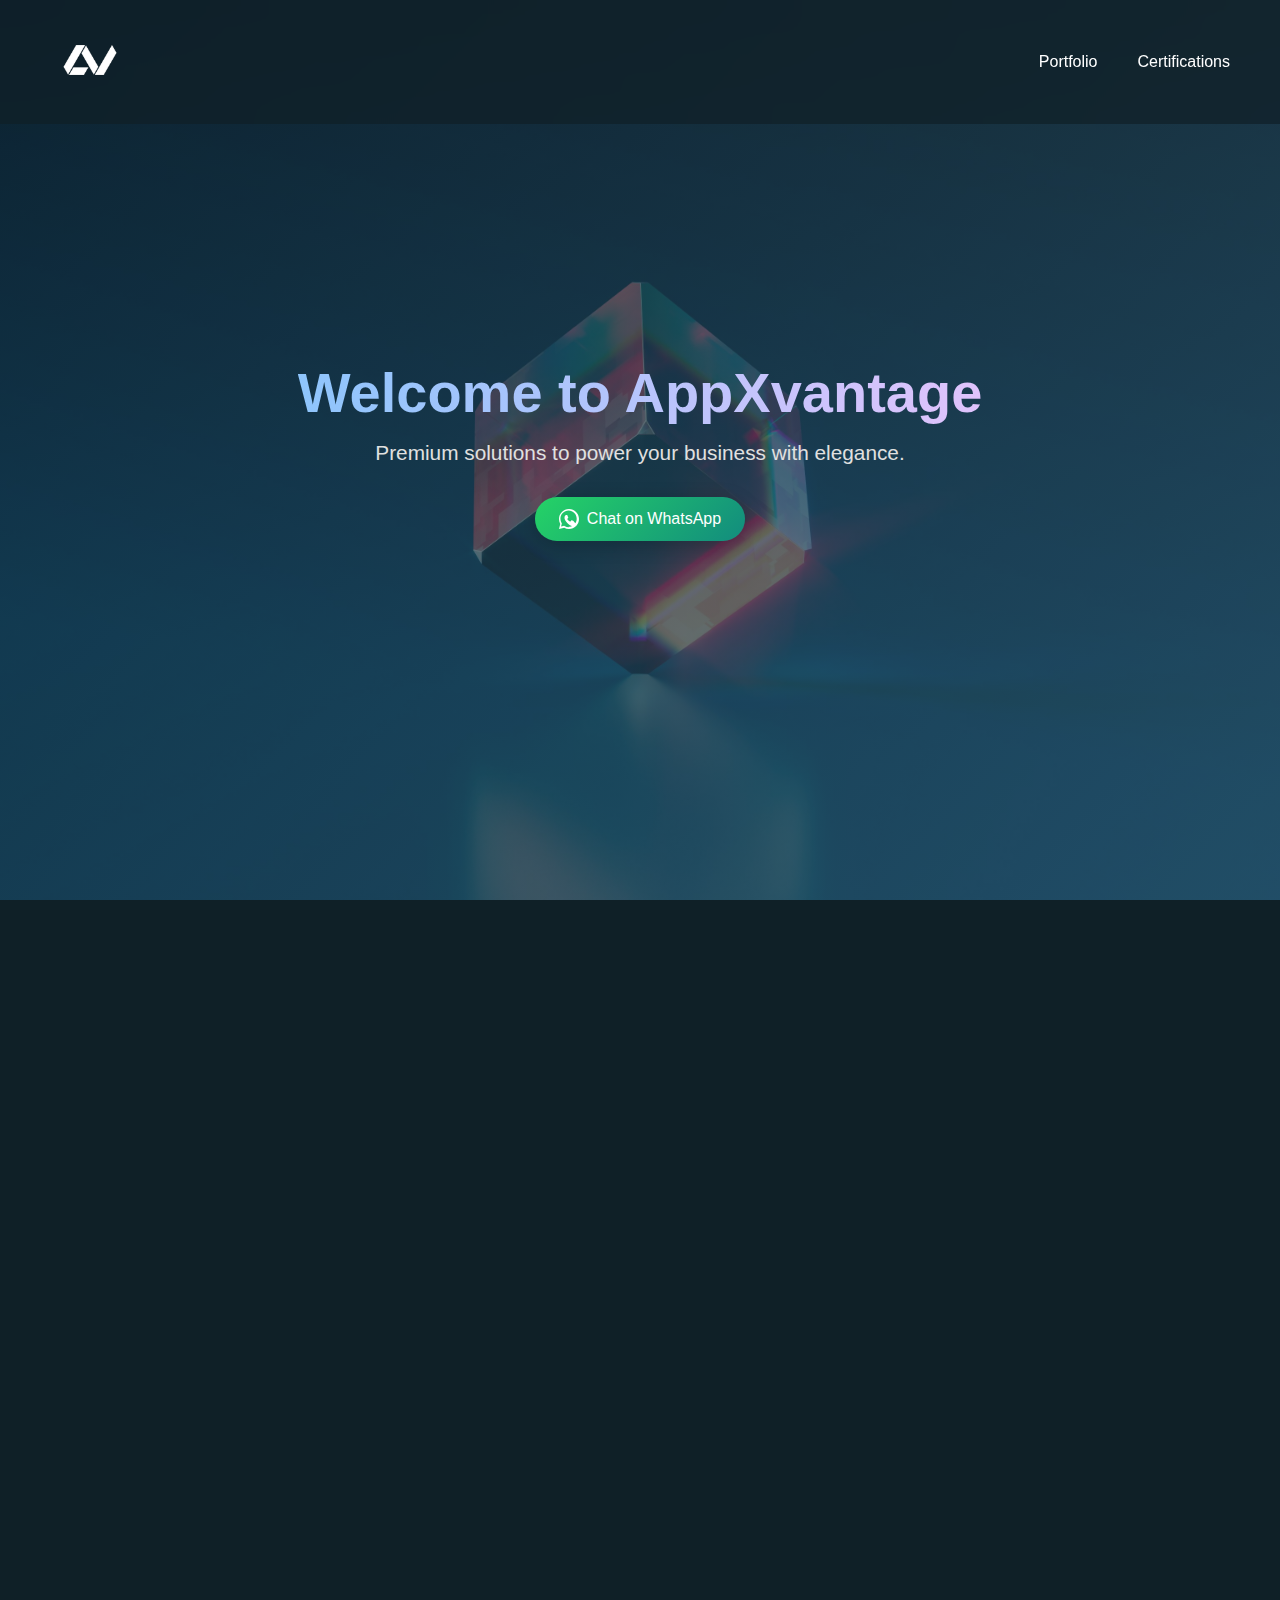
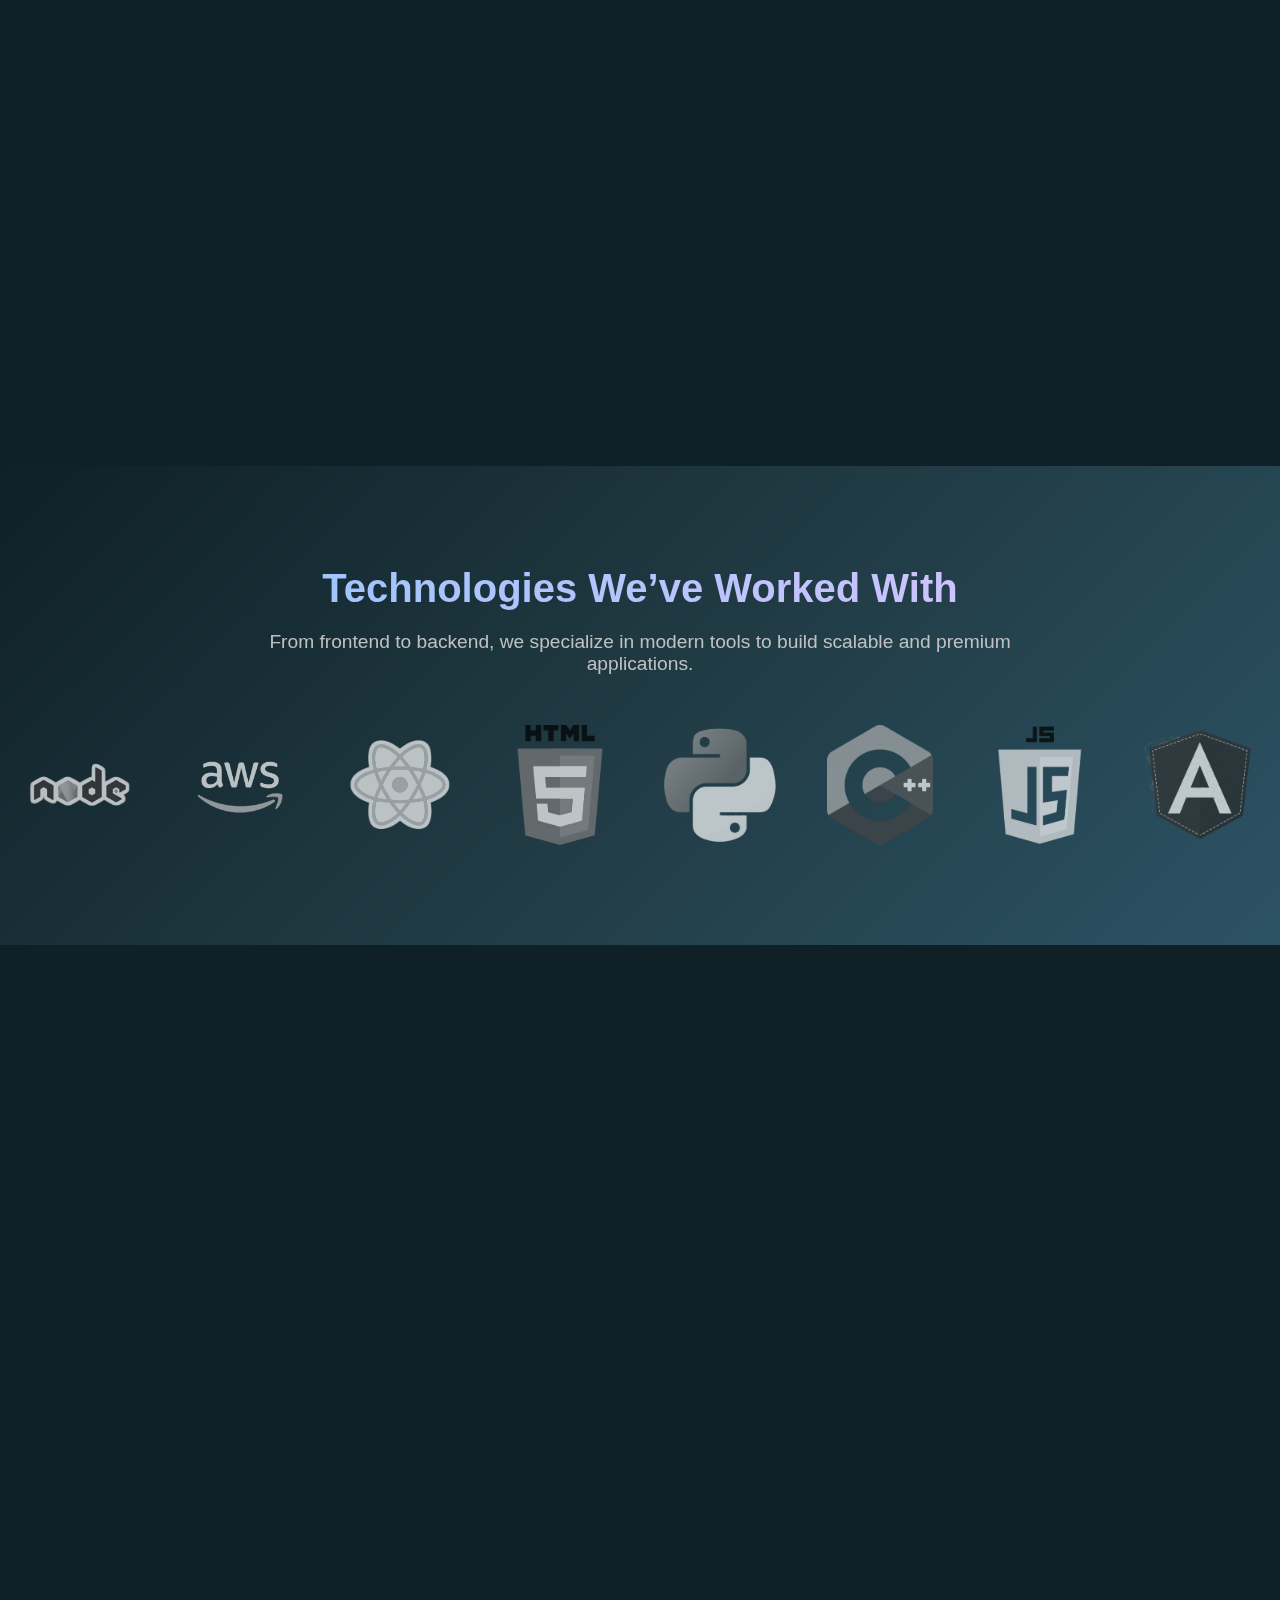
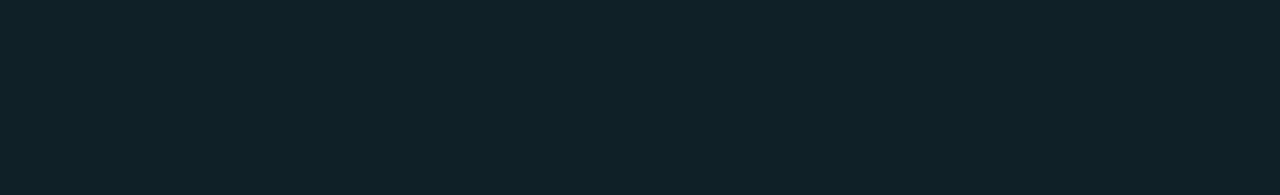
<file: index.html>
<!DOCTYPE html>
<html lang="en">
<head>
  <meta charset="UTF-8">
  <meta name="viewport" content="width=device-width, initial-scale=1.0">
  <title>AppXvantage</title>
  <style>
    /* Reset */
    * { margin: 0; padding: 0; box-sizing: border-box; }

    body {
      font-family: -apple-system, BlinkMacSystemFont, "Segoe UI", Roboto, sans-serif;
      color: white;
      background: #0f2027;
      overflow-x: hidden;
      scroll-behavior: smooth;
    }

    section {
      padding: 6rem 2rem;
      text-align: center;
      position: relative;
    }

    h2 {
      font-size: 2.5rem;
      margin-bottom: 2rem;
      font-weight: 600;
      background: linear-gradient(to right, #8ec5fc, #e0c3fc);
      -webkit-background-clip: text;
      -webkit-text-fill-color: transparent;
    }

    p {
      font-size: 1.2rem;
      color: #d0d0d0;
      max-width: 800px;
      margin: 0 auto 2rem;
    }
 /* NAVIGATION BAR */
.navbar {
  position: fixed;
  top: 0;
  left: 0;
  width: 100%;
  padding: 20px 50px;
  background: rgba(15,32,39, 0.7); /* semi-transparent over gradient */
  backdrop-filter: blur(12px);
  display: flex;
  justify-content: center;
  z-index: 1000;
  transition: all 0.3s ease;
}

.nav-container {
  max-width: 1200px;
  width: 100%;
  display: flex;
  justify-content: space-between;
  align-items: center;
}

.logo img {
  height: 80px;
  transition: transform 0.3s ease;
}

.logo img:hover {
  transform: scale(1.05);
}

.nav-links {
  list-style: none;
  display: flex;
  gap: 40px;
  margin: 0;
  padding: 0;
}

.nav-links a {
  text-decoration: none;
  color: white;
  font-weight: 500;
  font-size: 1rem;
  transition: color 0.3s ease, transform 0.2s ease;
}

.nav-links a:hover {
  color: #4fc3f7; /* accent color */
  transform: translateY(-2px);
}

/* Contact button styled differently */
.cta-nav {
  padding: 8px 18px;
  border-radius: 25px;
  background: linear-gradient(135deg, #4fc3f7, #2c5364);
  color: white !important;
  font-weight: 600;
}

.cta-nav:hover {
  background: linear-gradient(135deg, #2c5364, #4fc3f7);
  transform: translateY(-2px);
}

    /* Hero */
    .hero {
      min-height: 100vh;
      display: flex;
      flex-direction: column;
      justify-content: center;
      align-items: center;
      text-align: center;
      background: 
        linear-gradient(135deg, rgba(15,32,39,0.75), rgba(32,58,67,0.7), rgba(44,83,100,0.75)),
        url("assets/hero-bg.jpg") center/cover no-repeat;
      background-attachment: fixed;
    }

    .hero h1 {
      font-size: 3.5rem;
      font-weight: 600;
      margin-bottom: 1rem;
      background: linear-gradient(to right, #8ec5fc, #e0c3fc);
      -webkit-background-clip: text;
      -webkit-text-fill-color: transparent;
    }

    .hero p { font-size: 1.3rem; margin-bottom: 2rem; color: #e0e0e0; }

.technologies {
  padding: 100px 20px;
  text-align: center;
  background: #f9fafc;
  color: #111827;
}

.technologies {
  padding: 100px 20px;
  text-align: center;
  background: linear-gradient(135deg, #0f2027, #203a43, #2c5364); /* same as hero/contact */
  color: white;
}

.technologies h2 {
  font-size: 2.5rem;
  font-weight: 600;
  margin-bottom: 20px;
}

.technologies p {
  font-size: 1.2rem;
  margin-bottom: 50px;
  opacity: 0.9;
}

.tech-logos {
  display: grid;
  grid-template-columns: repeat(auto-fit, minmax(120px, 1fr));
  gap: 40px;
  justify-items: center;
  align-items: center;
}

.tech-logos img {
  max-height: 120px;
  opacity: 0.7;
  transition: all 0.3s ease;
  filter: grayscale(100%) brightness(1.2); /* brighter logos on dark bg */
}

.tech-logos img:hover {
  opacity: 1;
  filter: grayscale(0%) brightness(1.2);
  transform: scale(1.1);
}
    /* WhatsApp button */
    .whatsapp-btn {
      display: inline-flex;
      align-items: center;
      gap: 0.5rem;
      background: linear-gradient(135deg, #25d366, #128c7e);
      padding: 0.75rem 1.5rem;
      border-radius: 50px;
      text-decoration: none;
      color: white;
      font-weight: 500;
      box-shadow: 0 4px 20px rgba(0,0,0,0.2);
      transition: transform 0.2s ease, box-shadow 0.2s ease;
    }

    .whatsapp-btn:hover {
      transform: translateY(-3px);
      box-shadow: 0 6px 25px rgba(0,0,0,0.3);
    }

    .whatsapp-btn svg { width: 20px; height: 20px; fill: white; }

    /* Portfolio */
    .portfolio-grid {
      display: grid;
      grid-template-columns: repeat(auto-fit, minmax(280px, 1fr));
      gap: 2rem;
    }

    .portfolio-item {
      position: relative;
      overflow: hidden;
      border-radius: 1.5rem;
      box-shadow: 0 8px 30px rgba(0,0,0,0.2);
      transition: transform 0.3s ease;
    }

    .portfolio-item img {
      width: 100%;
      height: 100%;
      object-fit: cover;
      transition: transform 0.4s ease;
    }

    .portfolio-item:hover img { transform: scale(1.05); }
    .portfolio-item:hover { transform: translateY(-5px); }

    /* Clients */
    .clients-logos {
      display: flex;
      flex-wrap: wrap;
      justify-content: center;
      gap: 2rem;
    }

    .clients-logos img {
      height: 80px;
      opacity: 0.8;
      transition: opacity 0.3s;
    }

    .clients-logos img:hover { opacity: 1; }

    /* Contact */
    .contact {
  padding: 100px 20px;
  text-align: center;
  background: linear-gradient(135deg, #0f2027, #203a43, #2c5364);
  color: white;
}

.contact h2 {
  font-size: 2.8rem;
  margin-bottom: 20px;
  font-weight: 600;
}

.contact p {
  font-size: 1.2rem;
  margin-bottom: 50px;
  opacity: 0.9;
}

.contact-options {
  display: flex;
  flex-wrap: wrap;
  justify-content: center;
  gap: 20px;
}

.contact-btn {
  display: flex;
  align-items: center;
  gap: 10px;
  padding: 14px 28px;
  font-size: 1rem;
  font-weight: 500;
  border-radius: 50px;
  background: rgba(255, 255, 255, 0.1);
  color: white;
  text-decoration: none;
  transition: all 0.3s ease;
  backdrop-filter: blur(6px);
}

.contact-btn:hover {
  transform: scale(1.05);
  background: rgba(255, 255, 255, 0.25);
}

/* Platform-specific accents */
.whatsapp:hover { background: #25D366; }
.email:hover { background: #EA4335; }
.facebook:hover { background: #1877F2; }
.linkedin:hover { background: #0A66C2; }
.github:hover { background: #333; }
/* FOOTER */
.footer {
  text-align: center;
  padding: 30px 20px;
  background: linear-gradient(135deg, #0f2027, #203a43, #2c5364); /* same theme */
  color: white;
  font-size: 0.9rem;
  letter-spacing: 0.5px;
  opacity: 0.8;
}

.footer p {
  margin: 0;
}

    /* Animations on scroll */
    .fade-in {
      opacity: 0;
      transform: translateY(30px);
      transition: all 0.8s ease;
    }

    .fade-in.show {
      opacity: 1;
      transform: translateY(0);
    }
  </style>
</head>
<link rel="icon" type="image/png" href="assets/Vmark.png">
<body>
<!-- Navigation Bar -->
<header class="navbar">
  <div class="nav-container">
    <!-- Logo -->
    <a href="#hero" class="logo">
      <img src="assets/Vmark.png" alt="AppXvantage Logo">
    </a>

    <!-- Navigation Links -->
    <nav>
      <ul class="nav-links">
        <li><a href="#portfolio">Portfolio</a></li>
        <li><a href="#clients">Certifications</a></li>
      </ul>
    </nav>
  </div>
</header>

  <!-- Hero -->
  <section class="hero">
    <h1>Welcome to AppXvantage</h1>
    <p>Premium solutions to power your business with elegance.</p>
    <a class="whatsapp-btn" href="https://wa.me/+447452863216" target="_blank">
      <svg xmlns="http://www.w3.org/2000/svg" viewBox="0 0 32 32">
        <path d="M16 0c-8.8 0-16 7.2-16 16 0 2.8 0.7 5.5 2 7.9l-2 8.1 8.3-2c2.3 1.3 4.9 2 7.7 2 8.8 0 16-7.2 16-16s-7.2-16-16-16zM16 29c-2.6 0-5.1-0.7-7.3-2l-0.5-0.3-4.9 1.2 1.3-4.8-0.3-0.5c-1.3-2.1-2-4.6-2-7.1 0-7.2 5.8-13 13-13s13 5.8 13 13-5.8 13-13 13zM23.1 19.3c-0.4-0.2-2.3-1.1-2.6-1.2s-0.6-0.2-0.9 0.2-1 1.2-1.2 1.5-0.4 0.3-0.8 0.1c-2.3-0.9-3.9-3.1-4-3.2s-0.5-0.6-0.1-1 0.9-1.2 1.2-1.6c0.3-0.4 0.2-0.6 0-0.8s-0.9-2.1-1.2-2.9c-0.3-0.8-0.6-0.7-0.9-0.7s-0.5-0.1-0.8-0.1-0.8 0.1-1.3 0.6-1.7 1.7-1.7 4.1 1.8 4.7 2 5c0.2 0.3 3.6 5.5 8.7 7.7 1.2 0.5 2.1 0.9 2.9 1.2 1.2 0.4 2.3 0.2 3.1 0.1 1-0.1 2.3-0.9 2.6-1.8s0.3-1.7 0.2-1.8-0.4-0.3-0.9-0.5z"/>
      </svg>
      Chat on WhatsApp
    </a>
  </section>

  <!-- About Us -->
  <section class="fade-in">
    <h2>About Us</h2>
    <p>At AppXvantage, we craft premium digital solutions designed to give your business a true advantage. Our mission is to combine innovation, minimalism, and performance to deliver seamless user experiences.</p>
  </section>

  <!-- Portfolio -->
  <section class="fade-in">
    <h2>Portfolio</h2>
    <div class="portfolio-grid">
      <div class="portfolio-item"><img src="assets/Mobile1.png" alt="Project 1"></div>
      <div class="portfolio-item"><img src="assets/Mobile2.png" alt="Project 2"></div>
      <div class="portfolio-item"><img src="assets/Mobile3.png" alt="Project 3"></div>
      <div class="portfolio-item"><img src="assets/Mobile4.png" alt="Project 4"></div>
      <div class="portfolio-item"><img src="assets/Laptop1.png" alt="Project 5"></div>
      <div class="portfolio-item"><img src="assets/Laptop2.png" alt="Project 6"></div>
      <div class="portfolio-item"><img src="assets/Laptop3.png" alt="Project 7"></div>
      <div class="portfolio-item"><img src="assets/Laptop4.png" alt="Project 8"></div>
    </div>
  </section>

 <section class="technologies" id="technologies">
  <h2>Technologies We’ve Worked With</h2>
  <p>From frontend to backend, we specialize in modern tools to build scalable and premium applications.</p>

  <div class="tech-logos">
    <img src="assets/17c0fbef-1ce4-4362-a2c0-273f032482b4_removalai_preview.png" alt="React" title="React">
    <img src="assets/2c36e1e0-ce94-45ef-8c78-02ee80f0967e_removalai_preview.png" alt="Node.js" title="Node.js">
    <img src="assets/2dd2b0f1-e796-4f64-a81b-458b8d73731a_removalai_preview.png" alt="Docker" title="Docker">
    <img src="assets/534ec08b-b668-46f1-b84e-8f13bef3543d_removalai_preview.png" alt="MongoDB" title="MongoDB">
    <img src="assets/61e7ea57-9092-4dcd-b498-3c14f0974c10_removalai_preview.png" title="Stripe">
    <img src="assets/77312e11-a555-41dc-acde-60403b272377_removalai_preview.png" alt="MongoDB" title="MongoDB">
    <img src="assets/88c8b934-05e6-4e00-b48a-e38051a77d30_removalai_preview.png" alt="Kubernetes" title="Kubernetes">
    <img src="assets/b6e32c05-5cce-4a75-b255-7372e0635c2f_removalai_preview.png" title="Stripe">
  </div>
</section>
  <!-- Clients -->
  <section class="fade-in">
    <h2>Certifications</h2>
    <div class="clients-logos">
      <img src="assets/IMG_9142.jpg" alt="Client 1">
      <img src="assets/IMG_9139.jpg" alt="Client 2">
      <img src="assets/IMG_9144.jpg" alt="Client 3">
      <img src="assets/IMG_9141.jpg" alt="Client 4">
      <img src="assets/IMG_9143.jpg" alt="Client 5">
      <img src="assets/IMG_9138.jpg" alt="Client 6">
    </div>
 
  <!-- Contact -->
<section class="contact" id="contact">
  <h2>Contact Us</h2>
  <p>We’d love to hear from you! Reach out via WhatsApp, email, or connect on social platforms.</p>

  <div class="contact-options">
    <!-- WhatsApp -->
    <a href="https://wa.me/+447452863216" target="_blank" class="contact-btn whatsapp">
      <i class="fab fa-whatsapp"></i> WhatsApp
    </a>

    <!-- Email -->
    <a href="mailto:info@appxvantage.com" class="contact-btn email">
      <i class="fas fa-envelope"></i> Email Us
    </a>

    <!-- Facebook -->
    <a href="https://www.facebook.com/people/AppXvantagecom/61580261212749/?mibextid=wwXIfr&rdid=J4OLWlT6AcH1x770&share_url=https%3A%2F%2Fwww.facebook.com%2Fshare%2F1XU4GiwdFZ%2F%3Fmibextid%3DwwXIfr" target="_blank" class="contact-btn facebook">
      <i class="fab fa-facebook"></i> Facebook
    </a>

    <!-- LinkedIn -->
    <a href="https://www.linkedin.com/showcase/vantage-app/" target="_blank" class="contact-btn linkedin">
      <i class="fab fa-linkedin"></i> LinkedIn
    </a>

    <!-- GitHub -->
    <a href="https://github.com/dthree/vantage" target="_blank" class="contact-btn github">
      <i class="fab fa-github"></i> GitHub
    </a>
  </div>
</section>
<!-- Footer -->
<footer class="footer">
  <p>© 2017 AppXvantage™. All Rights Reserved.</p>
</footer>


  <script>
    // IntersectionObserver for fade-in animations
    const faders = document.querySelectorAll('.fade-in');
    const appearOptions = { threshold: 0.2 };
    const appearOnScroll = new IntersectionObserver((entries, observer) => {
      entries.forEach(entry => {
        if (!entry.isIntersecting) return;
        entry.target.classList.add("show");
        observer.unobserve(entry.target);
      });
    }, appearOptions);

    faders.forEach(fader => appearOnScroll.observe(fader));
  </script>
</body>
</html>
</file>
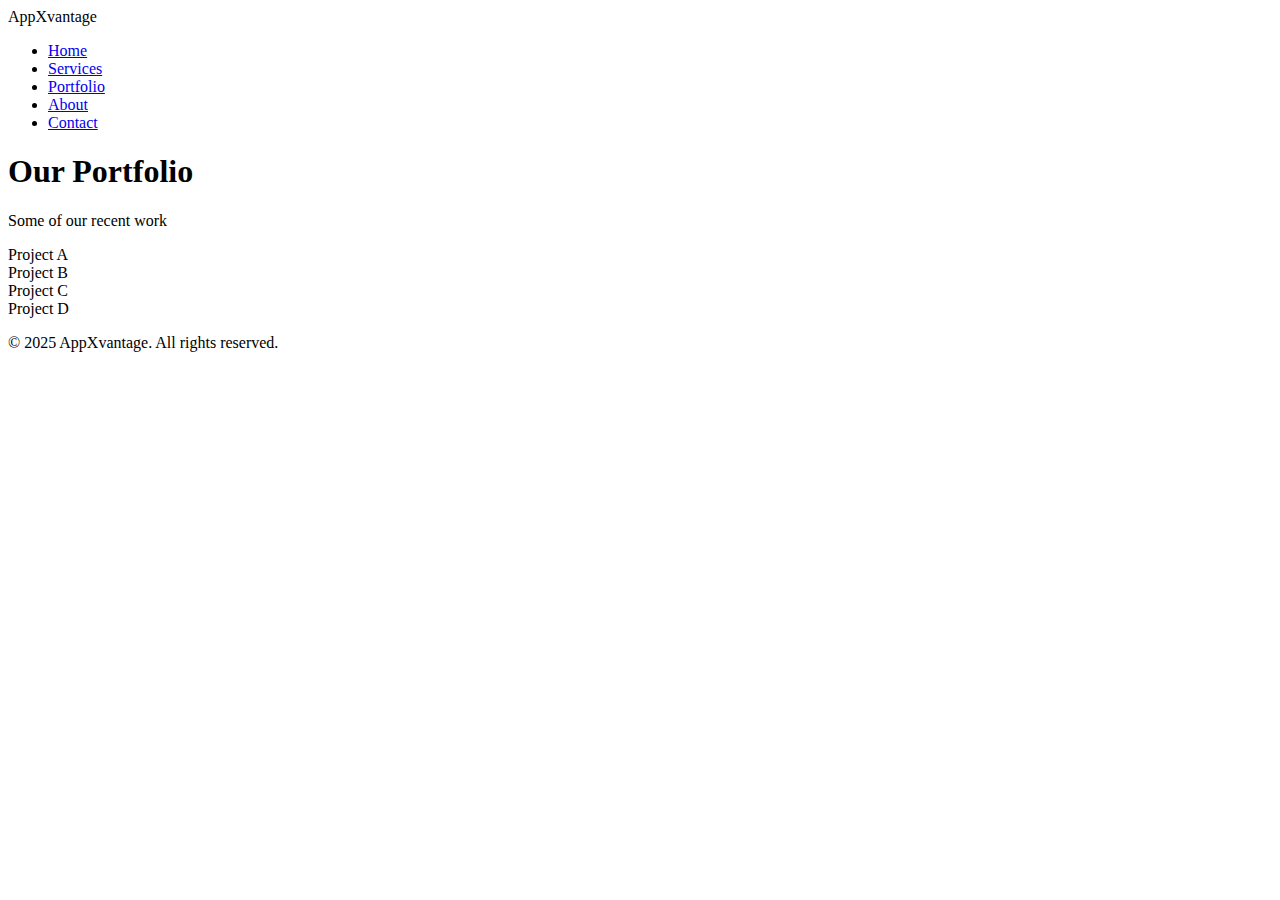
<file: portfolio.html>
<!DOCTYPE html>
<html lang="en">
<head>
  <meta charset="UTF-8">
  <meta name="viewport" content="width=device-width, initial-scale=1.0">
  <title>Portfolio - AppXvantage</title>
  <link rel="preconnect" href="https://fonts.gstatic.com" crossorigin>
  <link href="https://fonts.googleapis.com/css2?family=Michroma&family=Poppins:wght@300;400;600&display=swap" rel="stylesheet">
</head>
<body>

  <!-- Navbar -->
  <header class="navbar">
    <div class="container">
      <div class="logo">AppXvantage</div>
      <nav>
        <ul class="nav-links">
          <li><a href="index.html">Home</a></li>
          <li><a href="services.html">Services</a></li>
          <li><a href="portfolio.html" class="active">Portfolio</a></li>
          <li><a href="about.html">About</a></li>
          <li><a href="contact.html">Contact</a></li>
        </ul>
      </nav>
    </div>
  </header>

  <!-- Hero -->
  <section class="page-hero">
    <h1>Our Portfolio</h1>
    <p>Some of our recent work</p>
  </section>

  <!-- Projects -->
  <section class="portfolio">
    <div class="container">
      <div class="portfolio-grid">
        <div class="portfolio-item">Project A</div>
        <div class="portfolio-item">Project B</div>
        <div class="portfolio-item">Project C</div>
        <div class="portfolio-item">Project D</div>
      </div>
    </div>
  </section>

  <!-- Footer -->
  <footer>
    <div class="container footer-content">
      <p>© 2025 AppXvantage. All rights reserved.</p>
    </div>
  </footer>

</body>
</html>
</file>
